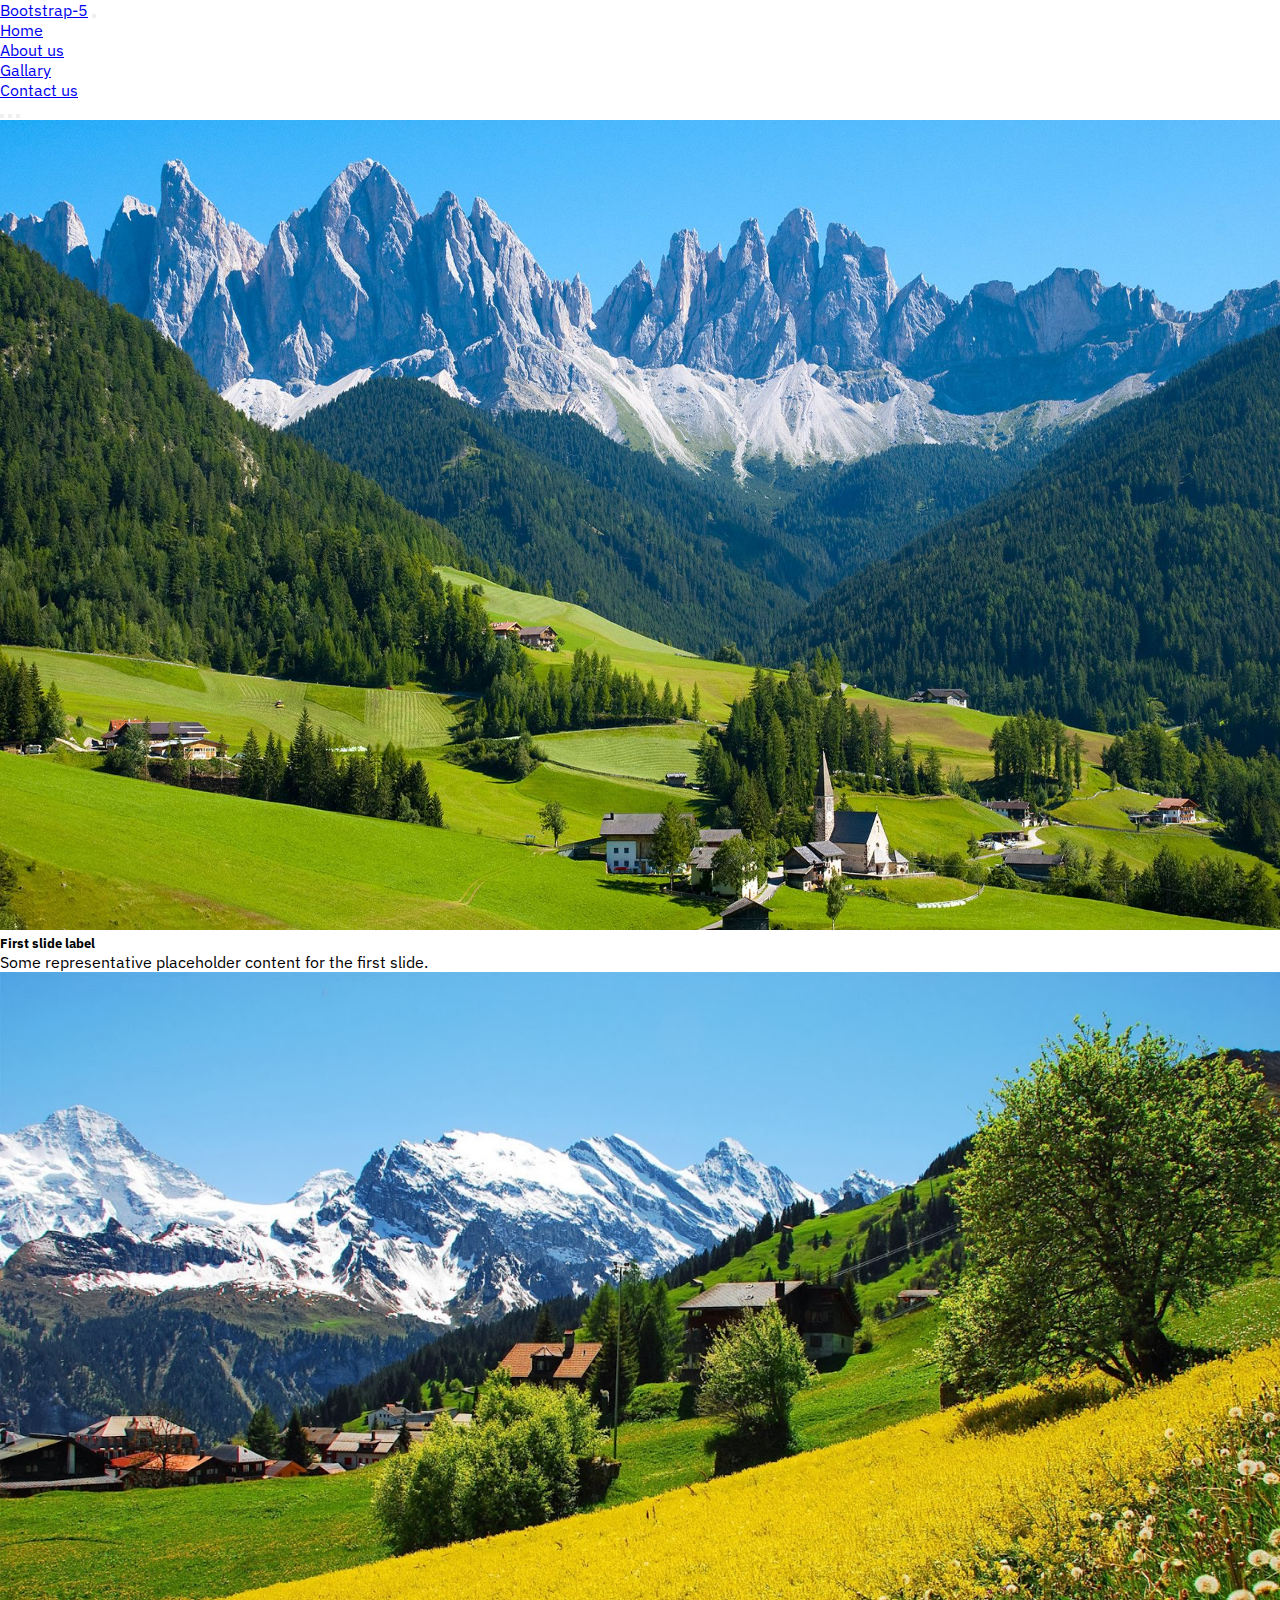
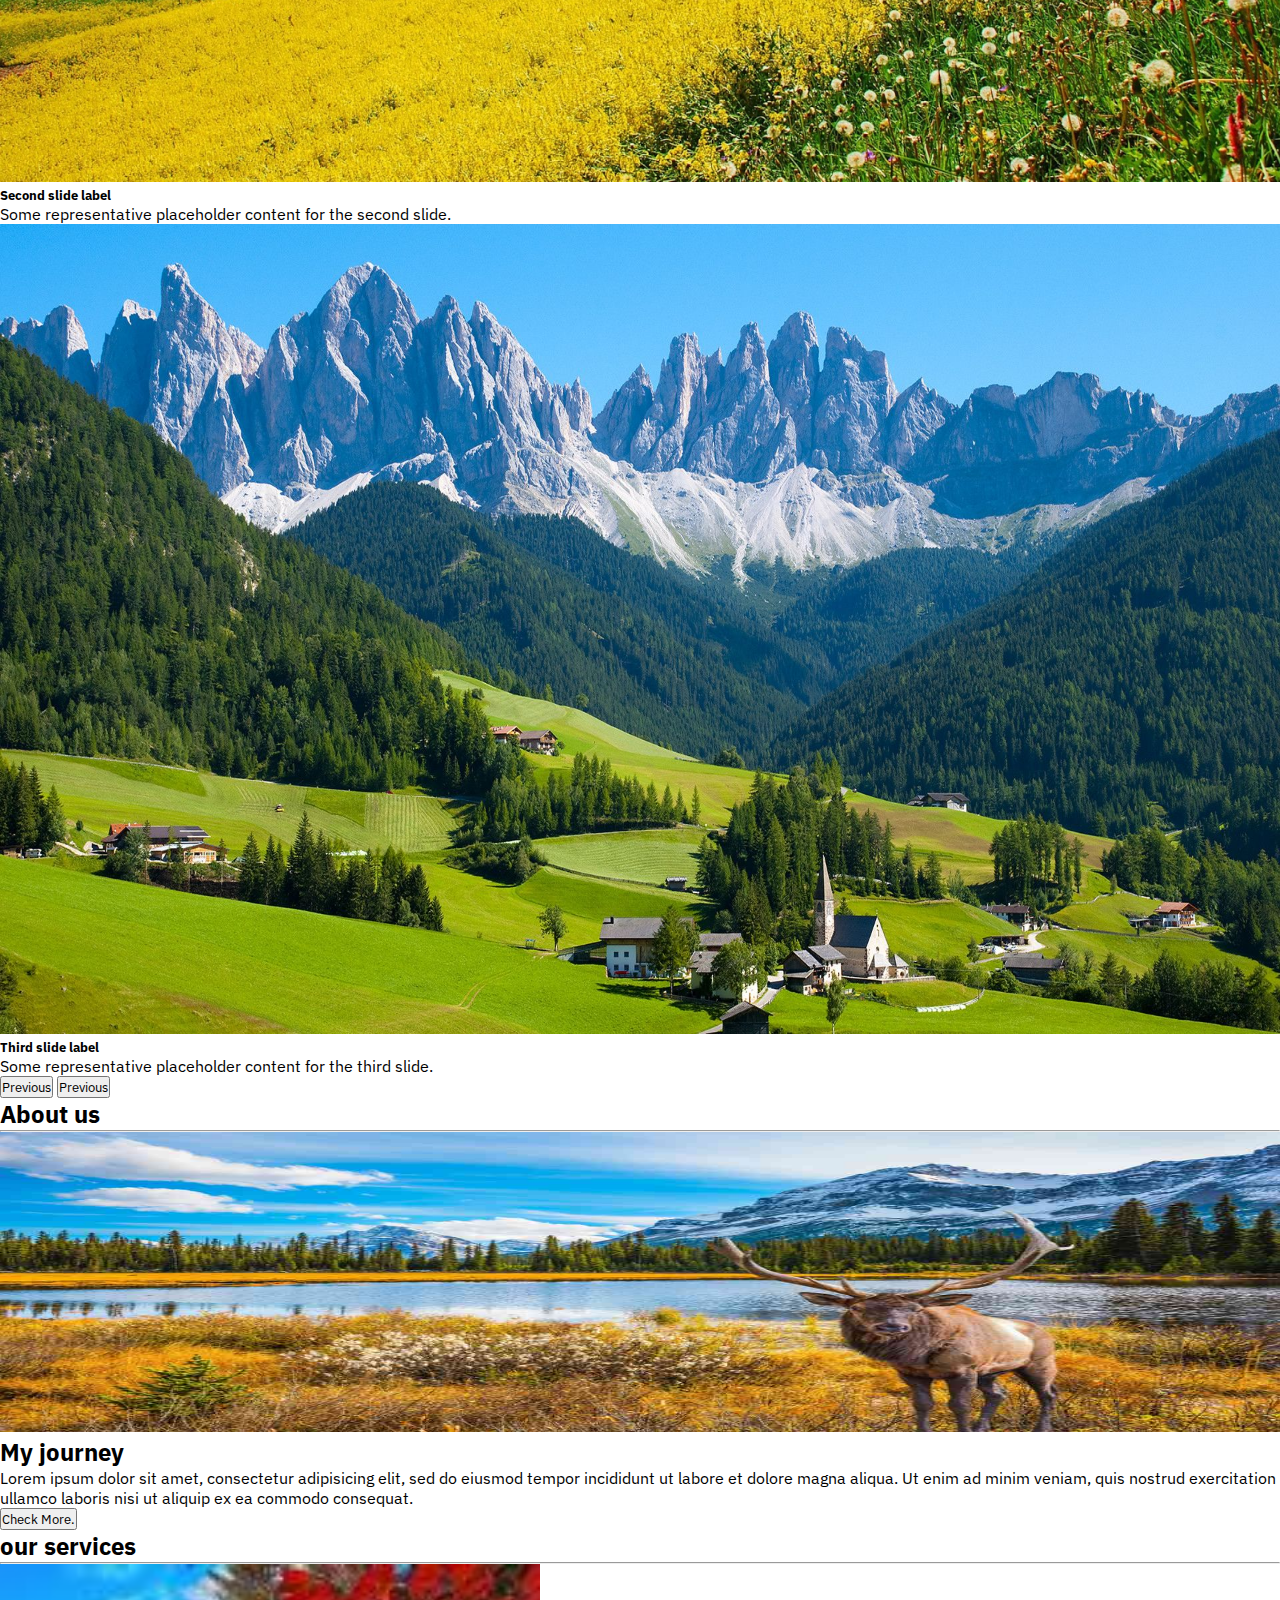
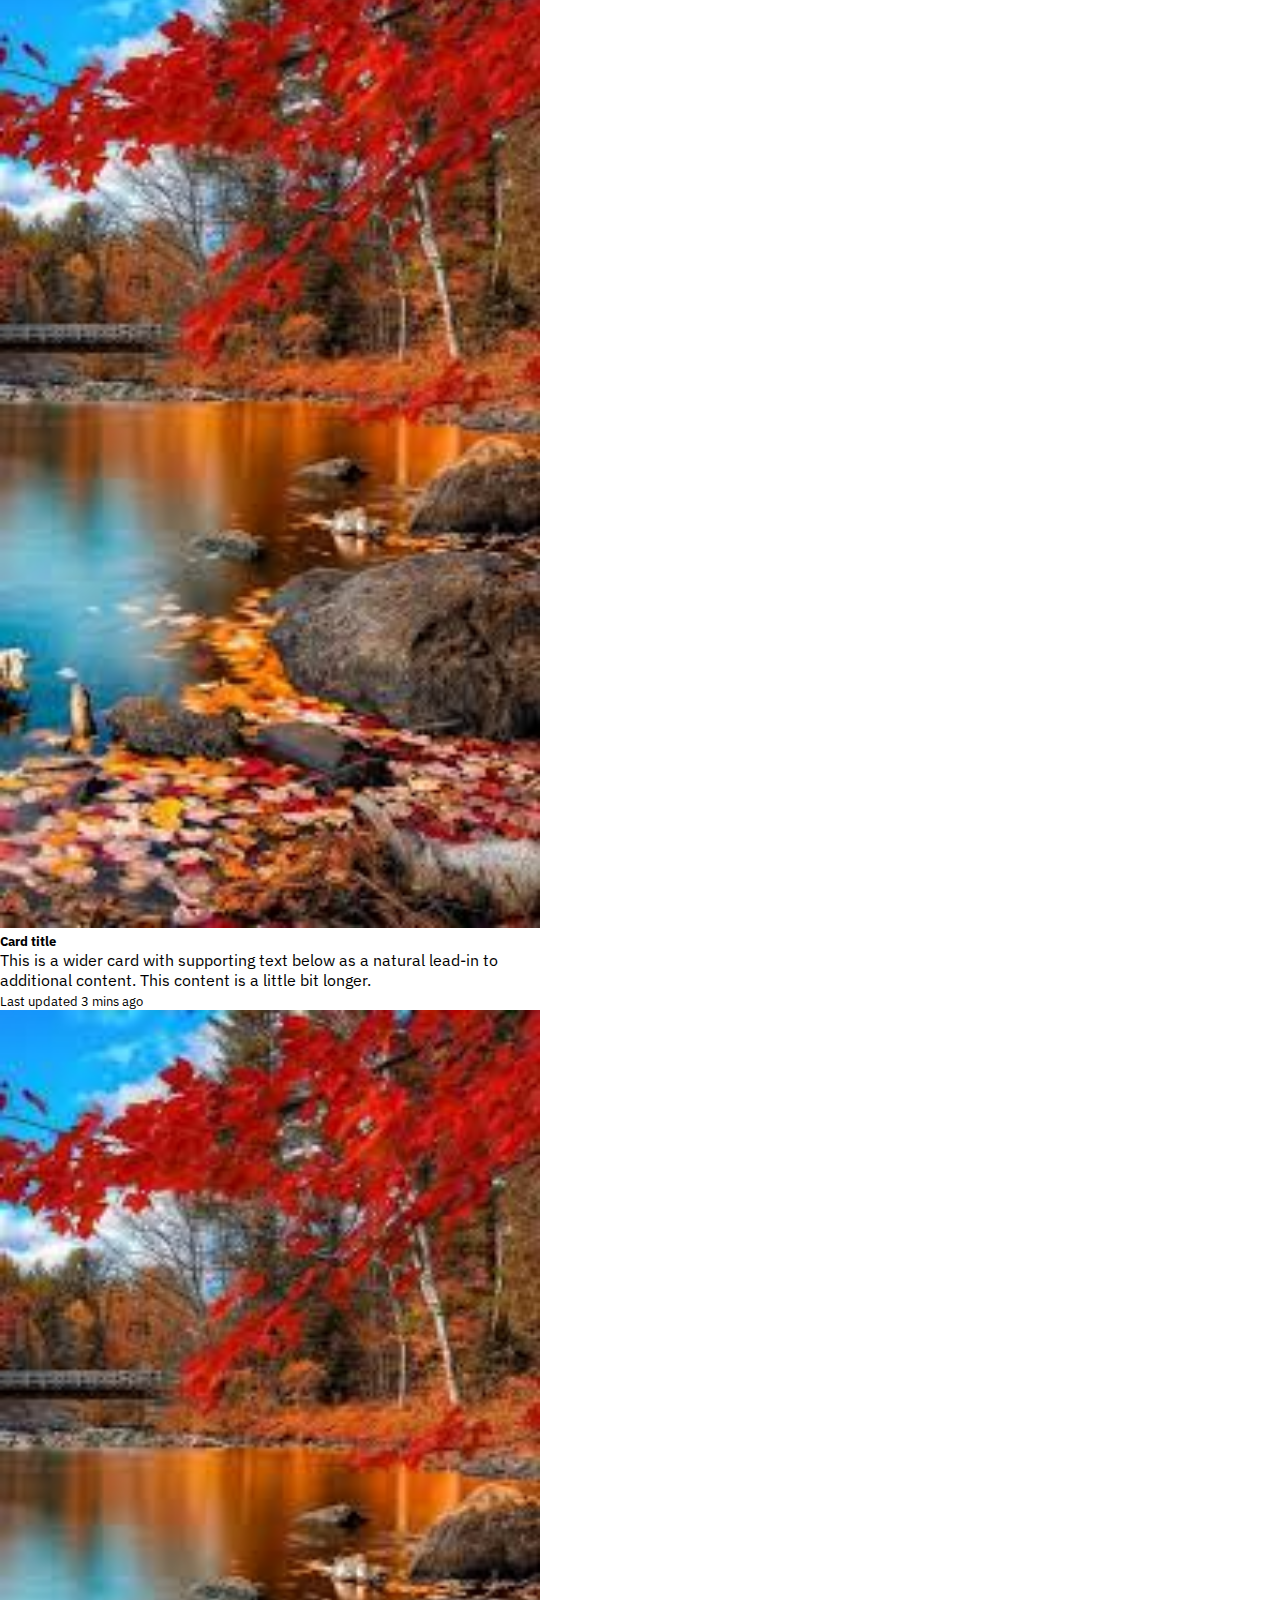
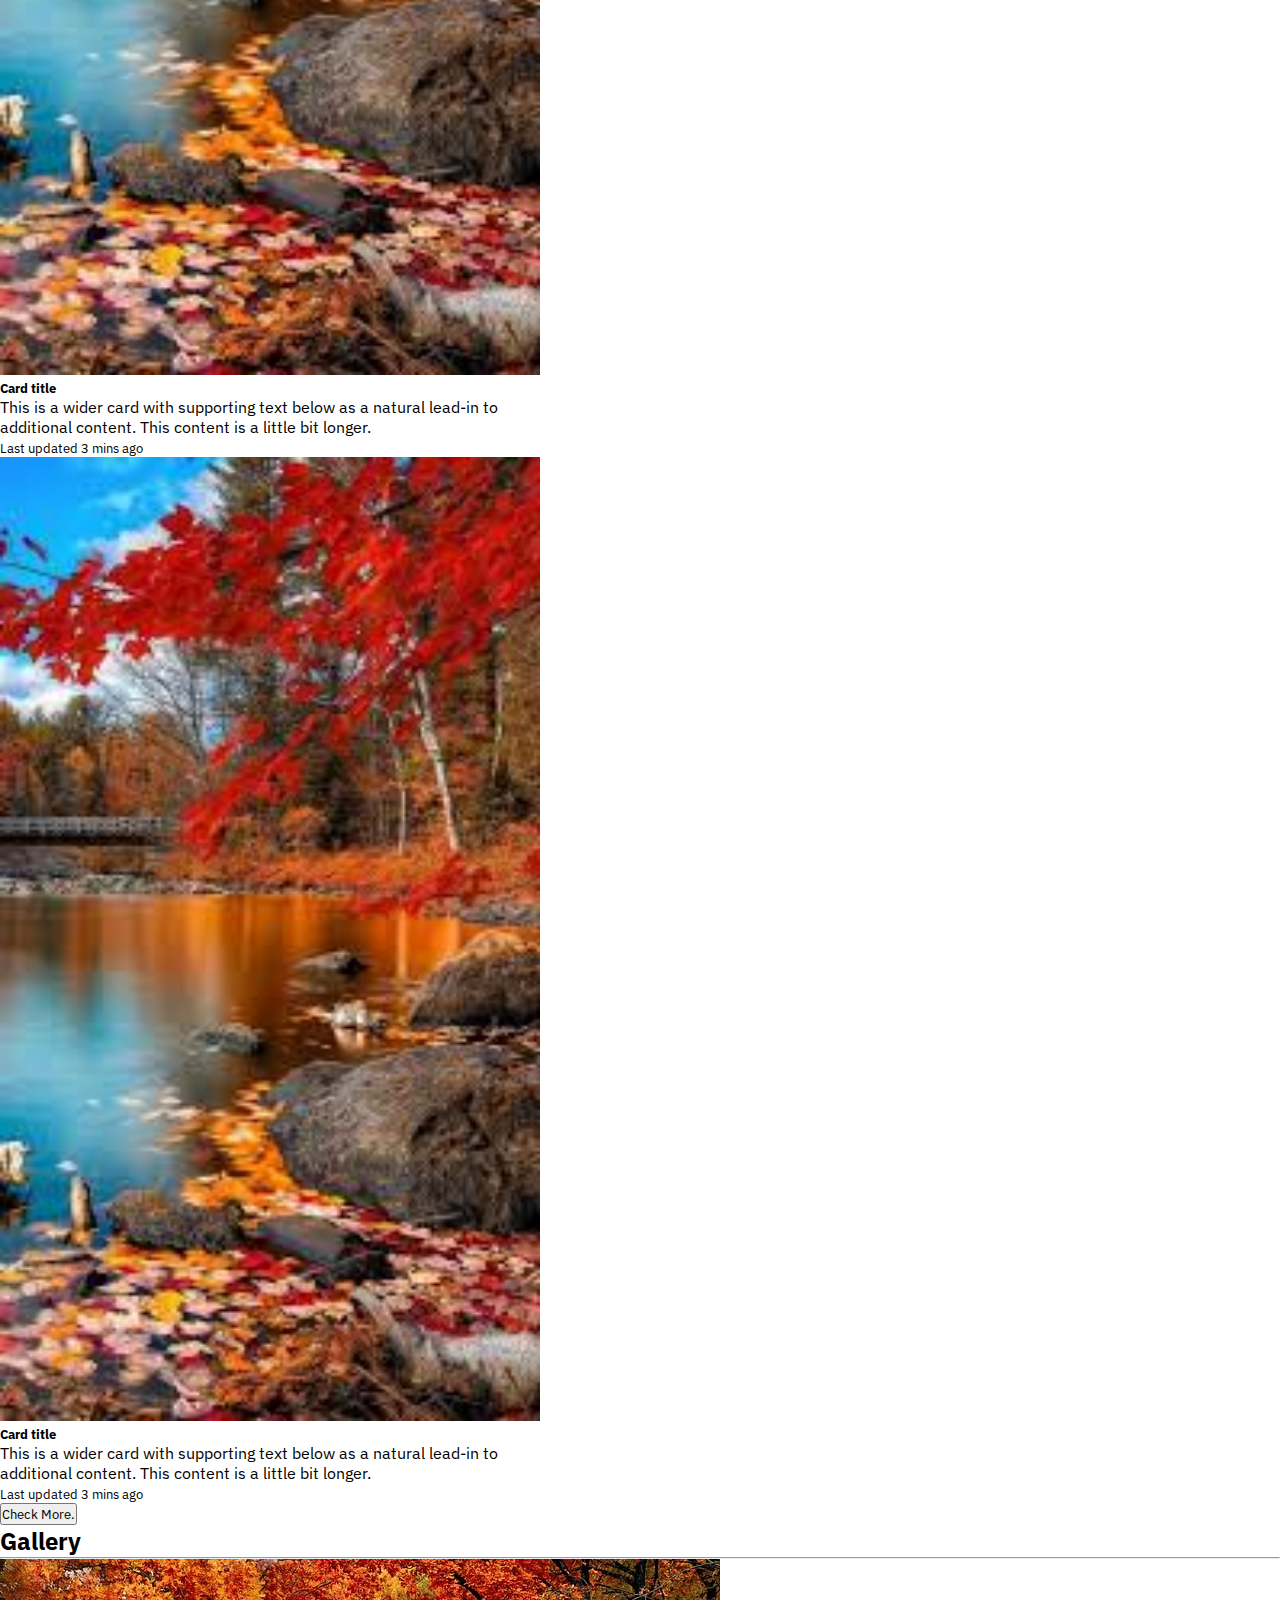
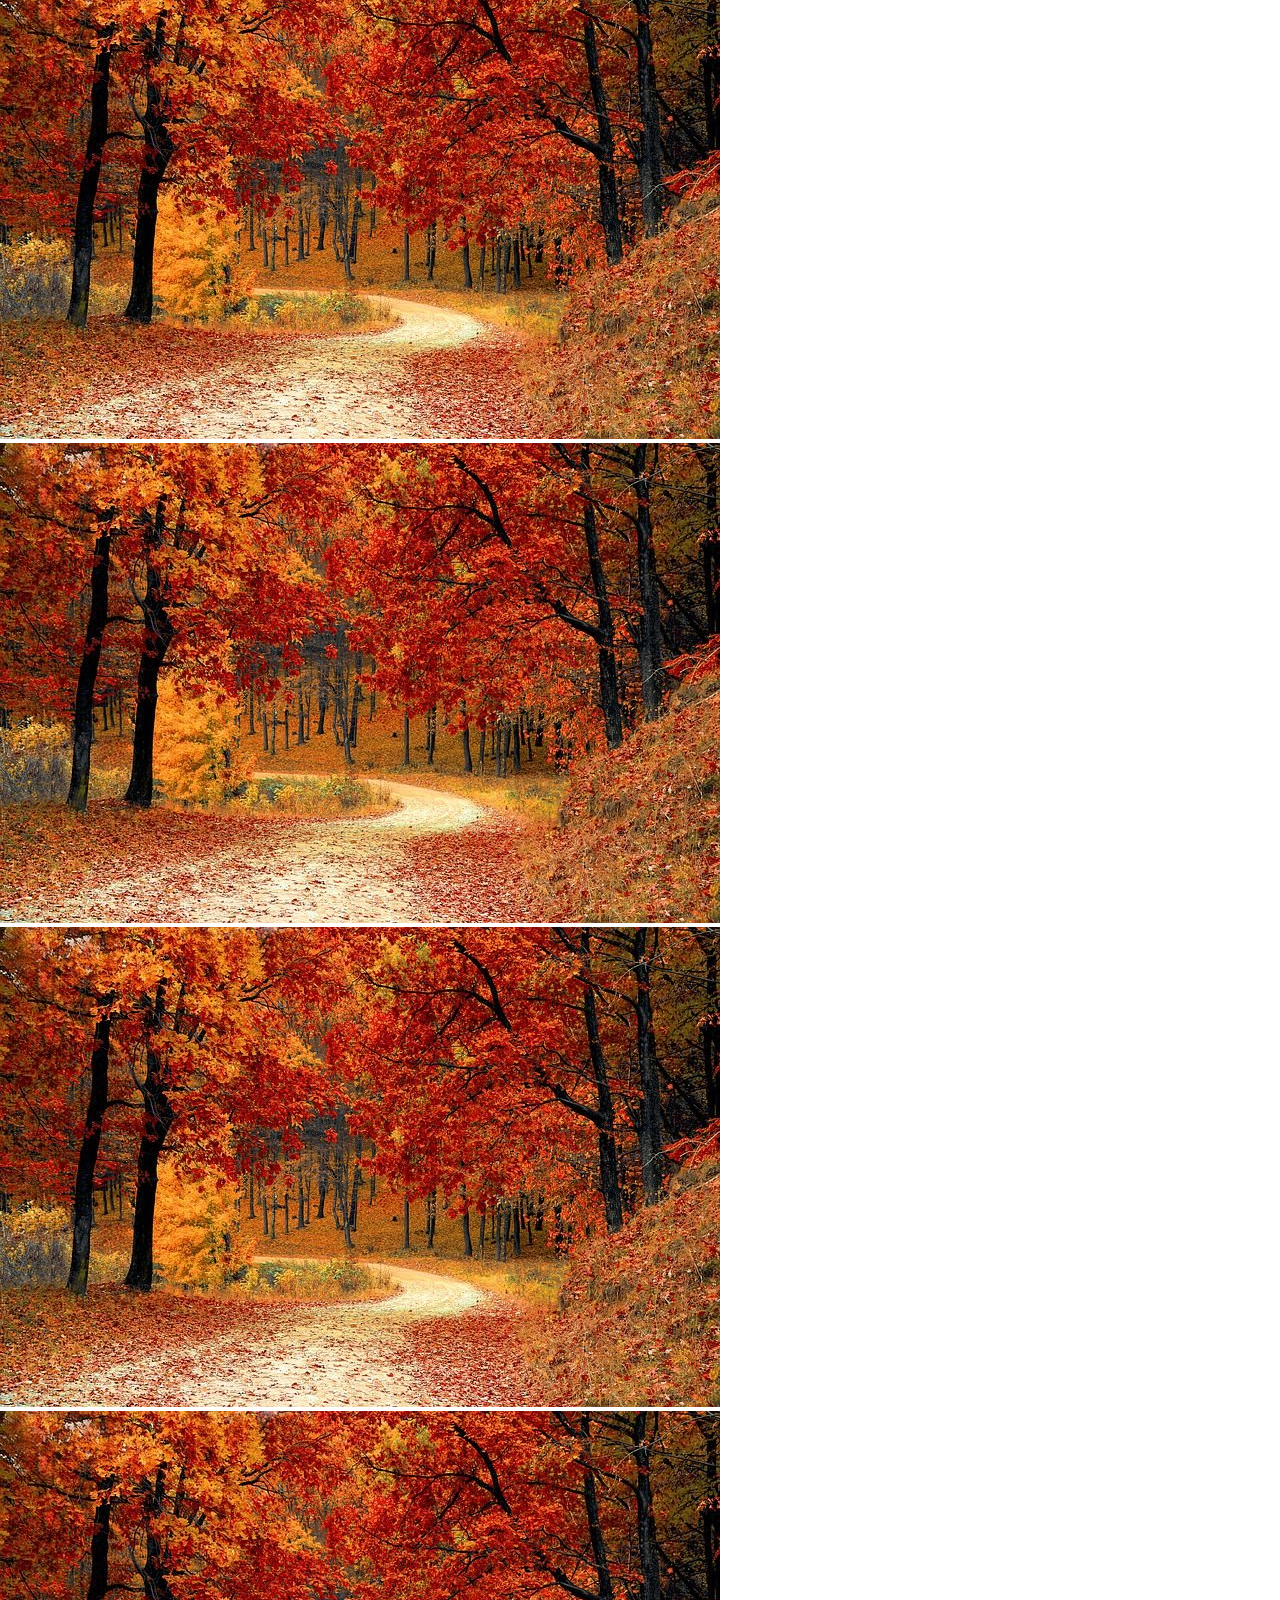
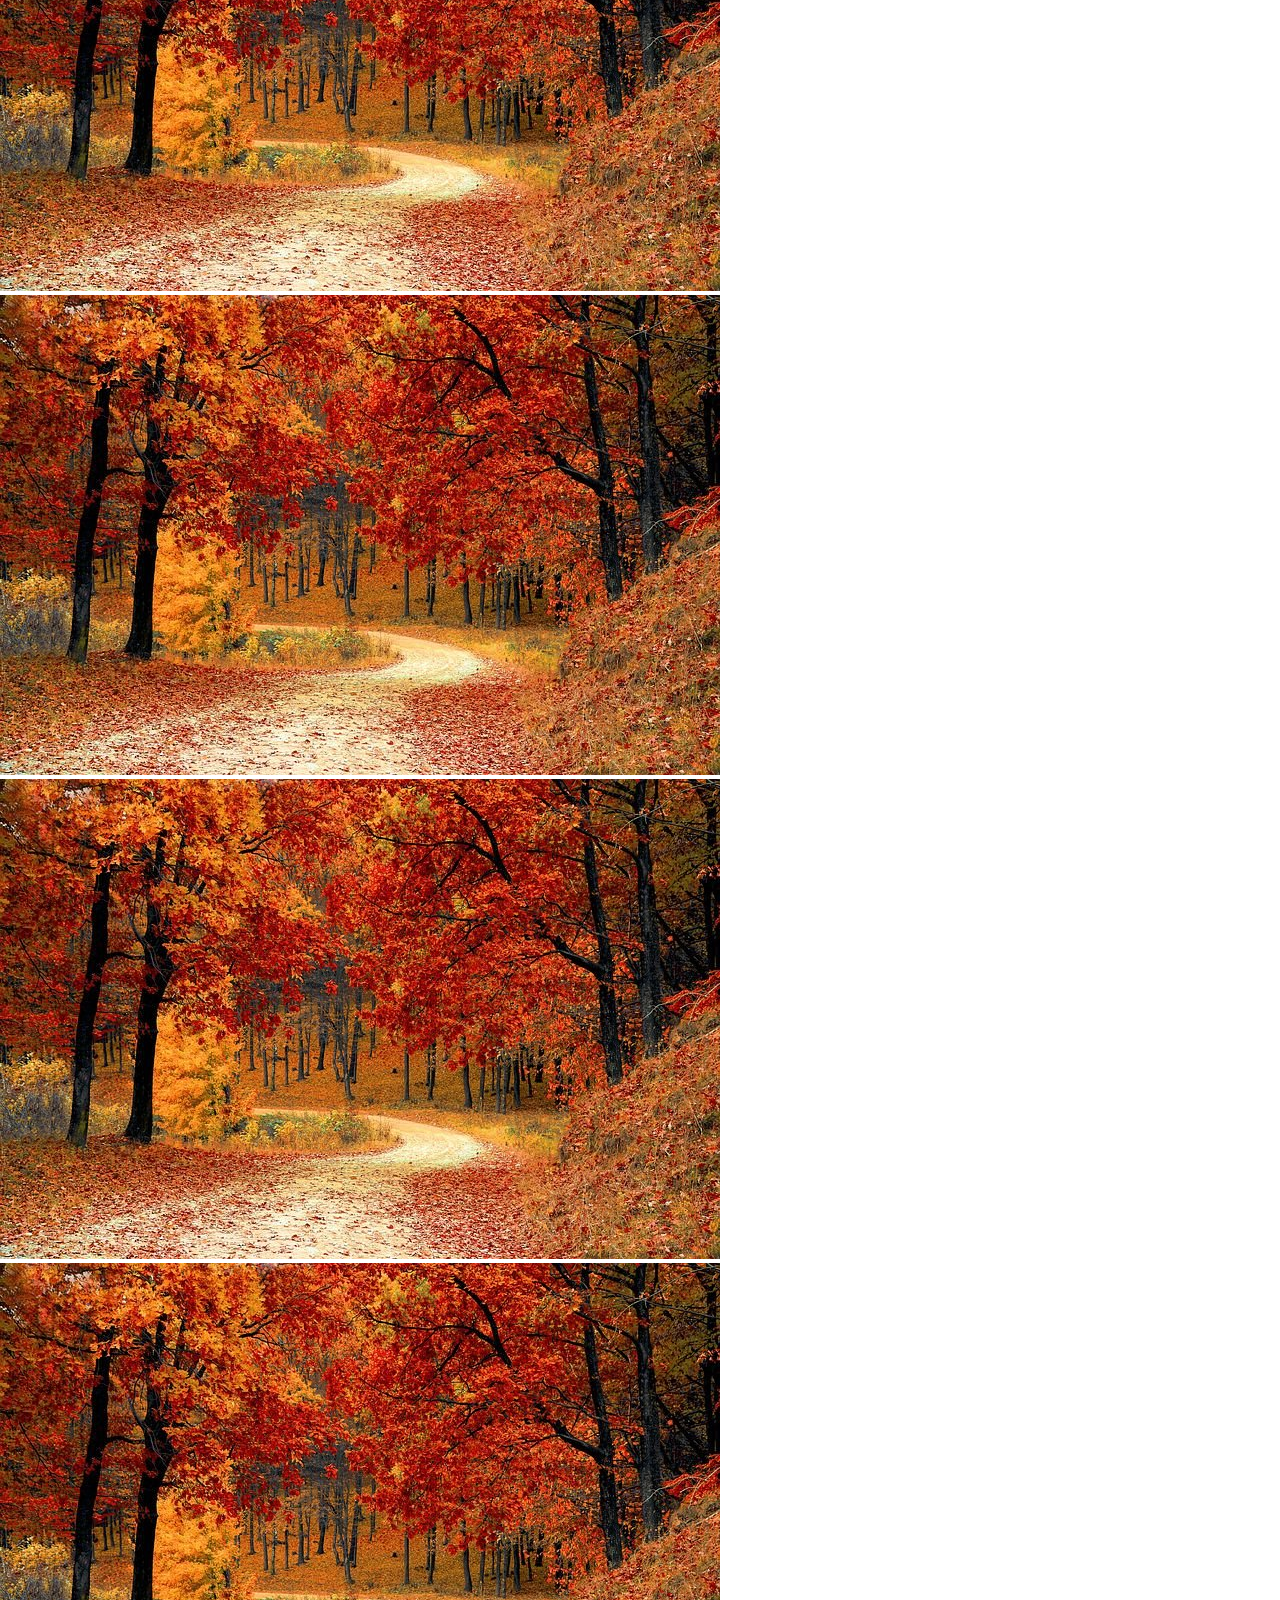
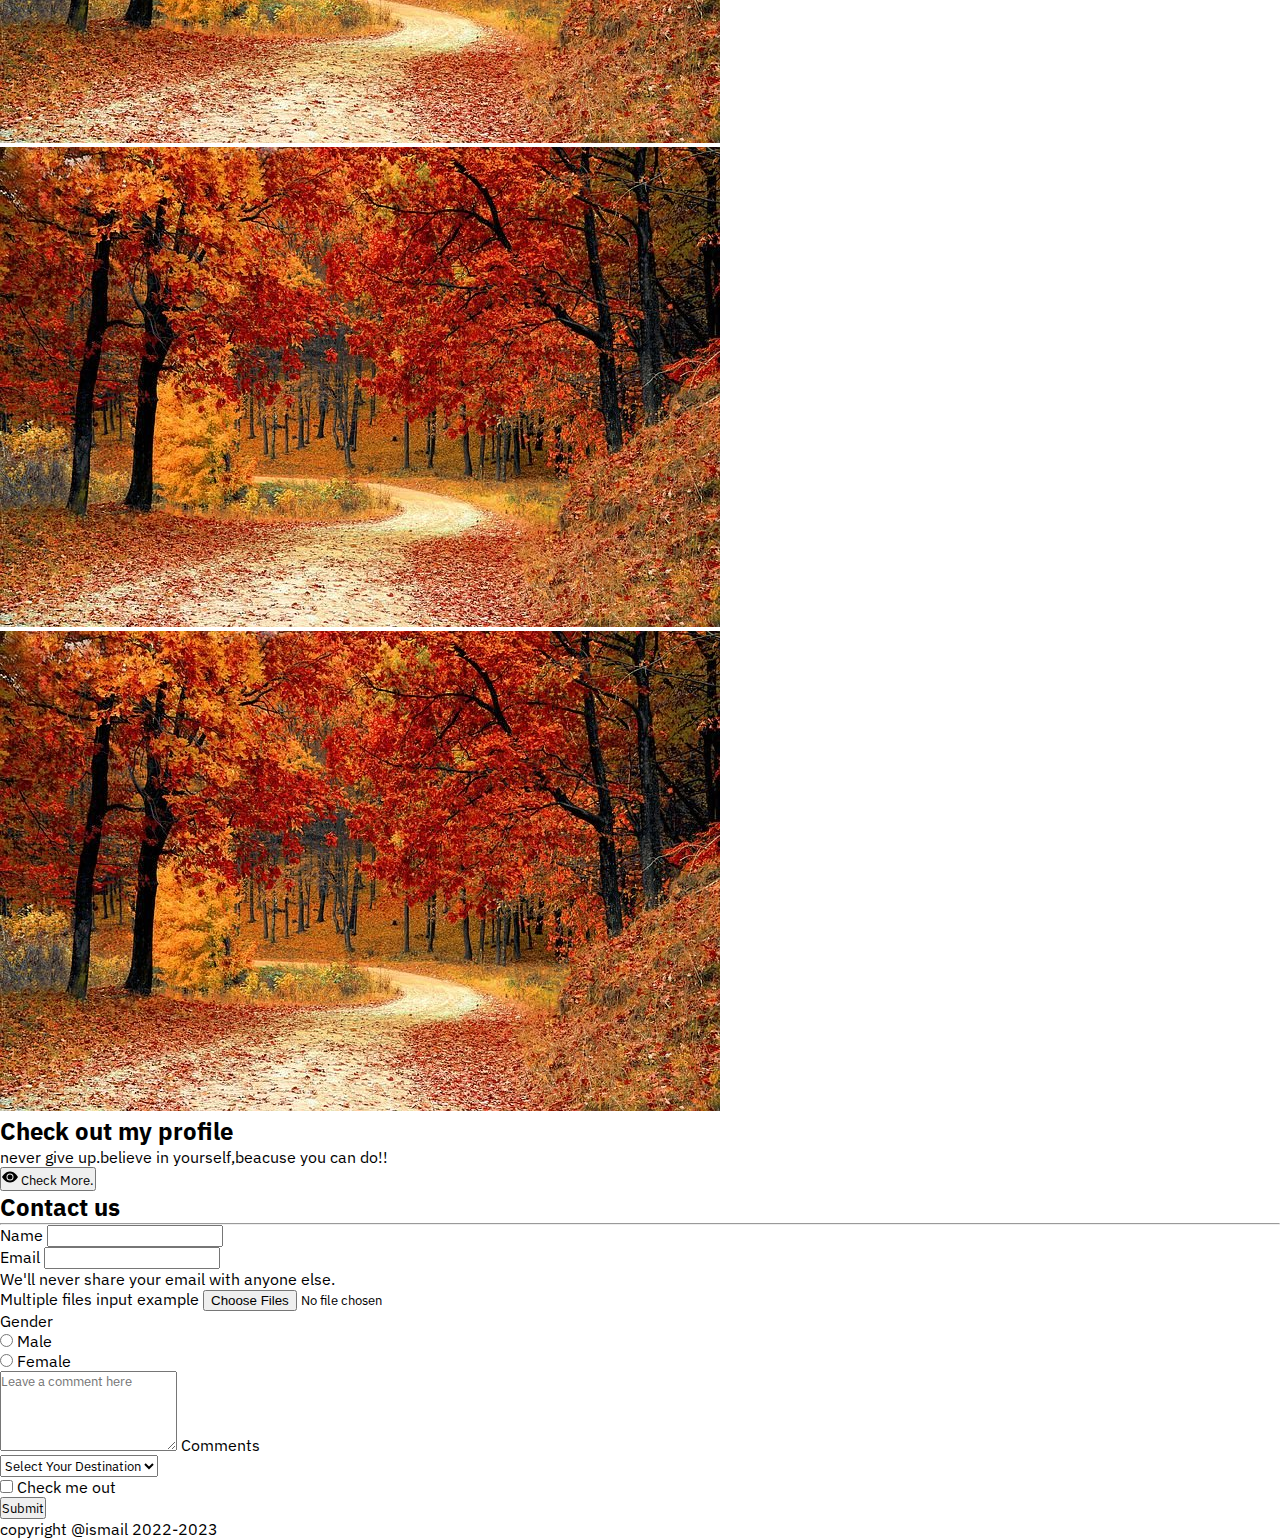
<file: index.html>
<!DOCTYPE html>
<html>
  <head>
    <meta charset="utf-8">
    <meta http-equiv="X-UA-Compatible" content="IE=edge">
    <title>Awesome Bootstrap-5</title>
    <link rel="stylesheet" type="text/css" href="style.css">
    <link href="https://cdn.jsdelivr.net/npm/bootstrap@5.0.2/dist/css/bootstrap.min.css" rel="stylesheet" integrity="sha384-EVSTQN3/azprG1Anm3QDgpJLIm9Nao0Yz1ztcQTwFspd3yD65VohhpuuCOmLASjC" crossorigin="anonymous">
    <link href="https://fonts.googleapis.com/css2?family=IBM+Plex+Sans:ital,wght@0,100;0,200;0,300;1,100;1,200&family=Raleway:ital,wght@0,300;0,400;0,500;0,700;0,800;1,200;1,300;1,600&display=swap" rel="stylesheet">
    <script src="custom.js" type="text/javascript" charset="utf-8" async defer></script>
  </head>
  <body>
      <div class="min-vh-100 d-flex flex-column justify-content-between">
    <!-- navbar start -->
    <nav class="navbar navbar-expand-lg navbar-light bg-light">
      <div class="container-fluid ml-auto">
        <a class="navbar-brand" href="index.html">Bootstrap-5</a>
        <button class="navbar-toggler" type="button" data-bs-toggle="collapse" data-bs-target="#navbarNavDropdown" aria-controls="navbarNavDropdown" aria-expanded="false" aria-label="Toggle navigation">
        <span class="navbar-toggler-icon"></span>
        </button>
        <div class="collapse navbar-collapse" id="navbarNavDropdown">
          <ul class="navbar-nav ms-auto text-capitalize">             <!-- bootstrap-4 it was ml-auto -->
          <li class="nav-item">
            <a class="nav-link active" aria-current="page" href="index.html">Home</a>
          </li>
          <li class="nav-item">
            <a class="nav-link" href="about.html">About us</a>
          </li>
          <li class="nav-item">
            <a class="nav-link" href="gallery.html">Gallary</a>
          </li>
          <li class="nav-item">
            <a class="nav-link" href="contact.html">Contact us</a>
          </li>
        </ul>
      </div>
    </div>
  </nav>
  <!-- navbar end -->
  <!-- carousel start  -->
  <header>
    <div id="carouselExampleCaptions" class="carousel slide" data-bs-ride="carousel">
      <div class="carousel-indicators">
        <button type="button" data-bs-target="#carouselExampleCaptions" data-bs-slide-to="0" class="active" aria-current="true" aria-label="Slide 1"></button>
        <button type="button" data-bs-target="#carouselExampleCaptions" data-bs-slide-to="1" aria-label="Slide 2"></button>
        <button type="button" data-bs-target="#carouselExampleCaptions" data-bs-slide-to="2" aria-label="Slide 3"></button>
      </div>
      <div class="carousel-inner">
        <div class="carousel-item active">
          <img src="images/01.jpg" class="d-block w-80" alt="...">
          <div class="carousel-caption d-none d-md-block">
            <h5>First slide label</h5>
            <p>Some representative placeholder content for the first slide.</p>
          </div>
        </div>
        <div class="carousel-item">
          <img src="images/02.jpg" class="d-block w-80" alt="...">
          <div class="carousel-caption d-none d-md-block">
            <h5>Second slide label</h5>
            <p>Some representative placeholder content for the second slide.</p>
          </div>
        </div>
        <div class="carousel-item">
          <img src="images/01.jpg" class="d-block w-80" alt="...">
          <div class="carousel-caption d-none d-md-block">
            <h5>Third slide label</h5>
            <p>Some representative placeholder content for the third slide.</p>
          </div>
        </div>
      </div>
      <button class="carousel-control-prev" type="button" data-bs-target="#carouselExampleCaptions" data-bs-slide="prev">
      <span class="carousel-control-prev-icon" aria-hidden="true"></span>
      <span class="visually-hidden">Previous</span>
      </button>
      <button class="carousel-control-next" type="button" data-bs-target="#carouselExampleCaptions" data-bs-slide="next">
      <span class="carousel-control-next-icon" aria-hidden="true"></span>
      <span class="visually-hidden">Previous</span>
      </button>
    </div>
    
  </header>
  <!-- /header -->
  <!-- carousel end -->
  <!-- about sectin start -->
  <section>
    <div class="container">
      <div class="row my-4">
        <h2 class="text-capitalize text-center">About us</h2>
        <hr class="w-25 align-items-center mx-auto">
      </div>
      <div class="row my-4">
        <div class="col-lg-6 col-md-6 col-12 about_section">
          <img src="images/about01.jpg" class="img-fluid " alt="">
        </div>
        <div class="col-lg-6 col-md-6 col-12 d-flex align-items-start flex-column  justify-content-center">
          <h2 class="text-capitalize ">My journey</h2>
          <p>Lorem ipsum dolor sit amet, consectetur adipisicing elit, sed do eiusmod
            tempor incididunt ut labore et dolore magna aliqua. Ut enim ad minim veniam,
            quis nostrud exercitation ullamco laboris nisi ut aliquip ex ea commodo
          consequat.</p>
          <button type="button" class="btn btn-primary" data-bs-toggle="tooltip" data-bs-placement="right" title="Know Me More">Check More.</button>
        </div>
      </div>
    </div>
  </section>
  <!-- about section end -->
  <!-- service section start -->
  <section class="bg-light col-12">
    <div class="container">
      <div class="row my-5">
        <h2 class="text-capitalize text-center">our services</h2>
        <hr class="w-25 align-items-center mx-auto">
      </div>
      <div class="row">
        <div class="col-md-4 col-sm-12">
          <div class="card mb-3" style="max-width: 540px;">
            <div class="row service-item">
              <div class="col-md-4">
                <img src="images/service.jpg" class="img-fluid rounded-start" alt="service img">
              </div>
              <div class="col-md-8">
                <div class="card-body">
                  <h5 class="card-title">Card title</h5>
                  <p class="card-text">This is a wider card with supporting text below as a natural lead-in to additional content. This content is a little bit longer.</p>
                  <p class="card-text"><small class="text-muted">Last updated 3 mins ago</small></p>
                </div>
              </div>
            </div>
          </div>
        </div>
        <div class="col-md-4 col-sm-12">
          <div class="card mb-3" style="max-width: 540px;">
            <div class="row service-item">
              <div class="col-md-4 bg-white">
                <img src="images/service.jpg" class="img-fluid rounded-start" alt="service img">
              </div>
              <div class="col-md-8">
                <div class="card-body">
                  <h5 class="card-title">Card title</h5>
                  <p class="card-text">This is a wider card with supporting text below as a natural lead-in to additional content. This content is a little bit longer.</p>
                  <p class="card-text"><small class="text-muted">Last updated 3 mins ago</small></p>
                </div>
              </div>
            </div>
          </div>
        </div>
        <div class="col-md-4 col-sm-12">
          <div class="card mb-3" style="max-width: 540px;">
            <div class="row service-item">
              <div class="col-md-4">
                <img src="images/service.jpg" class="img-fluid rounded-start" alt="service img">
              </div>
              <div class="col-md-8">
                <div class="card-body">
                  <h5 class="card-title">Card title</h5>
                  <p class="card-text">This is a wider card with supporting text below as a natural lead-in to additional content. This content is a little bit longer.</p>
                  <p class="card-text"><small class="text-muted">Last updated 3 mins ago</small></p>
                </div>
              </div>
            </div>
          </div>
        </div>
        <div class="my-4 text-center">
          <button type="button" class="btn btn-primary" data-bs-toggle="tooltip" data-bs-placement="right" title="Know Me More">Check More.</button>
        </div>
      </div>
    </div>
  </section>
  <!-- service serction end -->
  <!-- gallery section start -->
  <section class="my-4">
    <div class="text-center">
      <h2>Gallery</h2>
      <hr class="w-25 mx-auto">
    </div>
    <div class="container">
      <div class="row gy-2">
        <div class="col-md-4 col-10">
          <figure>
            <img src="images/gallery01.jpg" class="img-fluid" alt="gallery01">
          </figure>
        </div>
        <div class="col-md-4 col-10">
          <figure>
            <img src="images/gallery01.jpg" class="img-fluid" alt="gallery01">
          </figure>
        </div>
        <div class="col-md-4 col-10">
          <figure>
            <img src="images/gallery01.jpg" class="img-fluid" alt="gallery01">
          </figure>
        </div>
        <div class="col-md-4 col-10">
          <figure>
            <img src="images/gallery01.jpg" class="img-fluid" alt="gallery01">
          </figure>
        </div>
        <div class="col-md-4 col-10">
          <figure>
            <img src="images/gallery01.jpg" class="img-fluid" alt="gallery01">
          </figure>
        </div>
        <div class="col-md-4 col-10">
          <figure>
            <img src="images/gallery01.jpg" class="img-fluid" alt="gallery01">
          </figure>
        </div>
        <div class="col-md-4 col-10">
          <figure>
            <img src="images/gallery01.jpg" class="img-fluid" alt="gallery01">
          </figure>
        </div>
        <div class="col-md-4 col-10">
          <figure>
            <img src="images/gallery01.jpg" class="img-fluid" alt="gallery01">
          </figure>
        </div>
        <div class="col-md-4 col-10">
          <figure>
            <img src="images/gallery01.jpg" class="img-fluid" alt="gallery01">
          </figure>
        </div>
      </div>
    </div>
  </section>
  <!-- gallery section end -->
  <!-- checkout section start -->
  <section class="bg-info py-5">
    <div class="text-center text-capitalize">
      <h2 class="py-3">Check out my profile</h2>
      <p>never give up.believe in yourself,beacuse you can do!!</p>
      <div class="my-4  text-center">
        <a href="https://github.com/ismailhosain" target="_blank" title="">
          <button type="button" class="btn btn-outline-light" data-bs-toggle="tooltip" data-bs-placement="right" title="Know Me More"><svg xmlns="http://www.w3.org/2000/svg" width="16" height="16" fill="currentColor" class="bi bi-eye-fill" viewBox="0 0 16 16">
            <path d="M10.5 8a2.5 2.5 0 1 1-5 0 2.5 2.5 0 0 1 5 0z"/>
            <path d="M0 8s3-5.5 8-5.5S16 8 16 8s-3 5.5-8 5.5S0 8 0 8zm8 3.5a3.5 3.5 0 1 0 0-7 3.5 3.5 0 0 0 0 7z"/>
          </svg> Check More.</button>
        </a>
      </div>
    </div>
  </section>
  <!-- checkout section end -->
  <!-- contact section start -->
  <section class="my-4">    
    <div class="text-center">
      <h2>Contact us</h2>
      <hr class="w-25 mx-auto">
    </div>
    <div class="container">
      <div class="row col-md-8 mx-auto">
        <form>
          <div class="mb-3">
            <label for="exampleInputEmail1" class="form-label">Name</label>
            <input type="name" class="form-control" id="exampleInputEmail1" aria-describedby="emailHelp">
          </div>
          <div class="mb-3">
            <label for="exampleInputPassword1" class="form-label">Email</label>
            <input type="email" class="form-control" id="exampleInputPassword1">
            <div id="emailHelp" class="form-text">We'll never share your email with anyone else.</div>
          </div>
          <div class="mb-3">
            <label for="formFileMultiple" class="form-label">Multiple files input example</label>
            <input class="form-control" type="file" id="formFileMultiple" multiple>
          </div>
          <div class="mb-4">
            <label >Gender</label>
            <div class="form-check form-check-inline">
              <input class=" form-check-input" type="radio" name="inlineRadioOptions" id="inlineRadio1" value="option1">
              <label class="form-check-label" for="inlineRadio1">Male</label>
            </div>
            <div class="form-check form-check-inline">
              <input class="form-check-input" type="radio" name="inlineRadioOptions" id="inlineRadio2" value="option2">
              <label class="form-check-label" for="inlineRadio2">Female</label>
            </div>
            <div class="mb-3 form-floating">
              <textarea class="form-control" placeholder="Leave a comment here" id="floatingTextarea2" style="height: 80px"></textarea>
              <label for="floatingTextarea2">Comments</label>
            </div>
          </div>
          <select class="mb-4 form-select" aria-label="Default select example">
            <option selected>Select Your Destination</option>
            <option value="1">Bangladesh</option>
            <option value="2">USA</option>
            <option value="3">Canada</option>
          </select>
          <div class="mb-3 form-check">
            <input type="checkbox" class="form-check-input" id="exampleCheck1">
            <label class="form-check-label" for="exampleCheck1">Check me out</label>
          </div>
          <button type="submit" class="btn btn-primary">Submit</button>
        </form>
      </div>
    </div>
  </section>
  <!-- contact section end -->
  <!-- footer part start -->
    <footer class="btn-primary py-2">
      <p class="text-center footer-item">copyright @ismail 2022-2023 </p>
    </footer>
</div>
  <!-- footer part end -->
  <script src="https://cdn.jsdelivr.net/npm/@popperjs/core@2.9.2/dist/umd/popper.min.js" integrity="sha384-IQsoLXl5PILFhosVNubq5LC7Qb9DXgDA9i+tQ8Zj3iwWAwPtgFTxbJ8NT4GN1R8p" crossorigin="anonymous"></script>
  <script src="https://cdn.jsdelivr.net/npm/bootstrap@5.0.2/dist/js/bootstrap.min.js" integrity="sha384-cVKIPhGWiC2Al4u+LWgxfKTRIcfu0JTxR+EQDz/bgldoEyl4H0zUF0QKbrJ0EcQF" crossorigin="anonymous"></script>
  <script src="custom.js"></script>
</body>
</html>
</file>
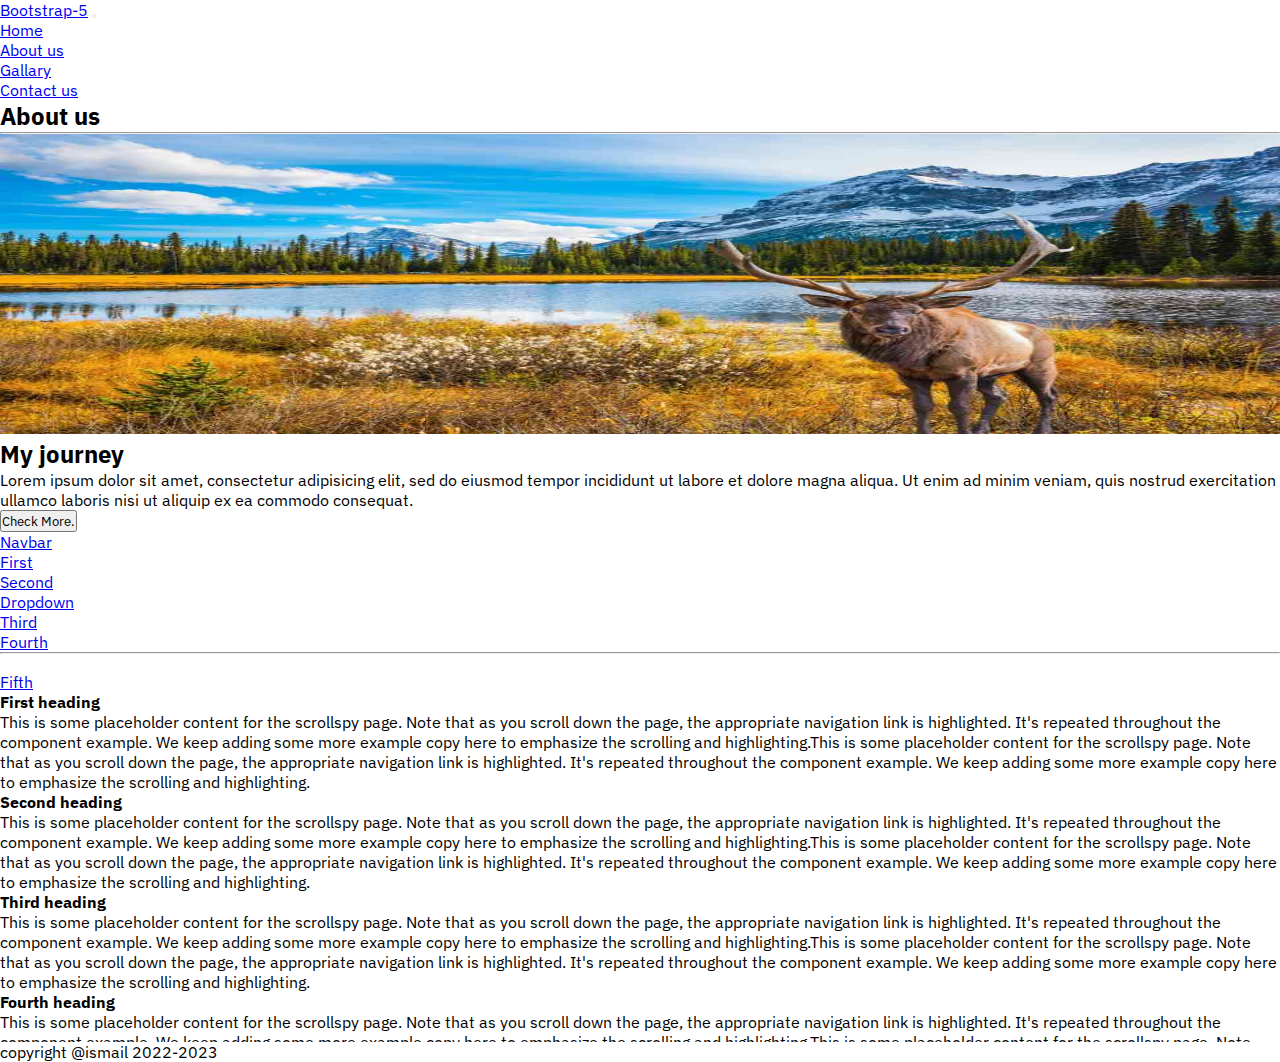
<file: about.html>
<!DOCTYPE html>
<html>
  <head>
    <meta charset="utf-8">
    <meta http-equiv="X-UA-Compatible" content="IE=edge">
    <title>Awesome Bootstrap-5</title>
    <link rel="stylesheet" type="text/css" href="style.css">
    <link href="https://cdn.jsdelivr.net/npm/bootstrap@5.0.2/dist/css/bootstrap.min.css" rel="stylesheet" integrity="sha384-EVSTQN3/azprG1Anm3QDgpJLIm9Nao0Yz1ztcQTwFspd3yD65VohhpuuCOmLASjC" crossorigin="anonymous">
    <link href="https://fonts.googleapis.com/css2?family=IBM+Plex+Sans:ital,wght@0,100;0,200;0,300;1,100;1,200&family=Raleway:ital,wght@0,300;0,400;0,500;0,700;0,800;1,200;1,300;1,600&display=swap" rel="stylesheet">
   
  </head>
  <body>
    <div class="min-vh-100 d-flex flex-column 
                justify-content-between">
      
   
    <!-- navbar start -->
    <nav class="navbar navbar-expand-lg navbar-light bg-light">
      <div class="container-fluid ml-auto">
        <a class="navbar-brand" href="index.html">Bootstrap-5</a>
        <button class="navbar-toggler" type="button" data-bs-toggle="collapse" data-bs-target="#navbarNavDropdown" aria-controls="navbarNavDropdown" aria-expanded="false" aria-label="Toggle navigation">
        <span class="navbar-toggler-icon"></span>
        </button>
        <div class="collapse navbar-collapse" id="navbarNavDropdown">
          <ul class="navbar-nav ms-auto text-capitalize">             <!-- bootstrap-4 it was ml-auto -->
          <li class="nav-item">
            <a class="nav-link active" aria-current="page" href="index.html">Home</a>
          </li>
          <li class="nav-item">
            <a class="nav-link" href="about.html">About us</a>
          </li>
          <li class="nav-item">
            <a class="nav-link" href="gallery.html">Gallary</a>
          </li>
          <li class="nav-item">
            <a class="nav-link" href="contact.html">Contact us</a>
          </li>
        </ul>
      </div>
    </div>
  </nav>
  <!-- navbar end -->
     <!-- about sectin start -->
  <section>
    <div class="container">
      <div class="row my-4">
        <h2 class="text-capitalize text-center">About us</h2>
        <hr class="w-25 align-items-center mx-auto">
      </div>
      <div class="row my-4">
        <div class="col-lg-6 col-md-6 col-12 about_section">
          <img src="images/about01.jpg" class="img-fluid " alt="">
        </div>
        <div class="col-lg-6 col-md-6 col-12 d-flex align-items-start flex-column  justify-content-center">
          <h2 class="text-capitalize ">My journey</h2>
          <p>Lorem ipsum dolor sit amet, consectetur adipisicing elit, sed do eiusmod
            tempor incididunt ut labore et dolore magna aliqua. Ut enim ad minim veniam,
            quis nostrud exercitation ullamco laboris nisi ut aliquip ex ea commodo
          consequat.</p>
          <button type="button" class="btn btn-primary" data-bs-toggle="tooltip" data-bs-placement="right" title="Know Me More">Check More.</button>
        </div>
      </div>
    </div>
  </section>
  <!-- about section end -->
  <!-- scrollspy section start -->
  <div class="container">
    <div class="row">
      <div id="navbar-example" style="position:relative;">
  

<nav id="navbar-example2" class="navbar navbar-light bg-light px-3">
  <a class="navbar-brand" href="#">Navbar</a>
  <ul class="nav nav-pills">
    <li class="nav-item">
      <a class="nav-link" href="#scrollspyHeading1">First</a>
    </li>
    <li class="nav-item">
      <a class="nav-link" href="#scrollspyHeading2">Second</a>
    </li>
    <li class="nav-item dropdown">
      <a class="nav-link dropdown-toggle" data-bs-toggle="dropdown" href="#" role="button" aria-expanded="false">Dropdown</a>
      <ul class="dropdown-menu">
        <li><a class="dropdown-item" href="#scrollspyHeading3">Third</a></li>
        <li><a class="dropdown-item" href="#scrollspyHeading4">Fourth</a></li>
        <li><hr class="dropdown-divider"></li>
        <li><a class="dropdown-item" href="#scrollspyHeading5">Fifth</a></li>
      </ul>
    </li>
  </ul>
</nav>

<div data-bs-spy="scroll" data-bs-target="#navbar-example2" data-bs-offset="0" class="scrollspy-example" tabindex="0" style="height: 350px;overflow: scroll;">
  <h4 id="scrollspyHeading1">First heading</h4>
  <p>This is some placeholder content for the scrollspy page. Note that as you scroll down the page, the appropriate navigation link is highlighted. It's repeated throughout the component example. We keep adding some more example copy here to emphasize the scrolling and highlighting.This is some placeholder content for the scrollspy page. Note that as you scroll down the page, the appropriate navigation link is highlighted. It's repeated throughout the component example. We keep adding some more example copy here to emphasize the scrolling and highlighting.</p>
  <h4 id="scrollspyHeading2">Second heading</h4>
  <p>This is some placeholder content for the scrollspy page. Note that as you scroll down the page, the appropriate navigation link is highlighted. It's repeated throughout the component example. We keep adding some more example copy here to emphasize the scrolling and highlighting.This is some placeholder content for the scrollspy page. Note that as you scroll down the page, the appropriate navigation link is highlighted. It's repeated throughout the component example. We keep adding some more example copy here to emphasize the scrolling and highlighting.</p>
  <h4 id="scrollspyHeading3">Third heading</h4>
  <p>This is some placeholder content for the scrollspy page. Note that as you scroll down the page, the appropriate navigation link is highlighted. It's repeated throughout the component example. We keep adding some more example copy here to emphasize the scrolling and highlighting.This is some placeholder content for the scrollspy page. Note that as you scroll down the page, the appropriate navigation link is highlighted. It's repeated throughout the component example. We keep adding some more example copy here to emphasize the scrolling and highlighting.</p>
  <h4 id="scrollspyHeading4">Fourth heading</h4>
  <p>This is some placeholder content for the scrollspy page. Note that as you scroll down the page, the appropriate navigation link is highlighted. It's repeated throughout the component example. We keep adding some more example copy here to emphasize the scrolling and highlighting.This is some placeholder content for the scrollspy page. Note that as you scroll down the page, the appropriate navigation link is highlighted. It's repeated throughout the component example. We keep adding some more example copy here to emphasize the scrolling and highlighting.</p>
  <h4 id="scrollspyHeading5">Fifth heading</h4>
  <p>This is some placeholder content for the scrollspy page. Note that as you scroll down the page, the appropriate navigation link is highlighted. It's repeated throughout the component example. We keep adding some more example copy here to emphasize the scrolling and highlighting.This is some placeholder content for the scrollspy page. Note that as you scroll down the page, the appropriate navigation link is highlighted. It's repeated throughout the component example. We keep adding some more example copy here to emphasize the scrolling and highlighting.</p>
</div>
</div>
    </div>
  </div>



  <!-- scrollspy section end -->
    <!-- footer part start -->
    <footer class="btn-primary py-2">
      <p class="text-center footer-item">copyright @ismail 2022-2023 </p>
    </footer>
 </div>
  <!-- footer part end -->
    <script src="https://cdn.jsdelivr.net/npm/@popperjs/core@2.9.2/dist/umd/popper.min.js" integrity="sha384-IQsoLXl5PILFhosVNubq5LC7Qb9DXgDA9i+tQ8Zj3iwWAwPtgFTxbJ8NT4GN1R8p" crossorigin="anonymous"></script>
  <script src="https://cdn.jsdelivr.net/npm/bootstrap@5.0.2/dist/js/bootstrap.min.js" integrity="sha384-cVKIPhGWiC2Al4u+LWgxfKTRIcfu0JTxR+EQDz/bgldoEyl4H0zUF0QKbrJ0EcQF" crossorigin="anonymous"></script>
  <script>
    var scrollSpy = new bootstrap.ScrollSpy(document.body, {
  target: '#navbar-example'
})

  </script>
</body>
</html>
</file>
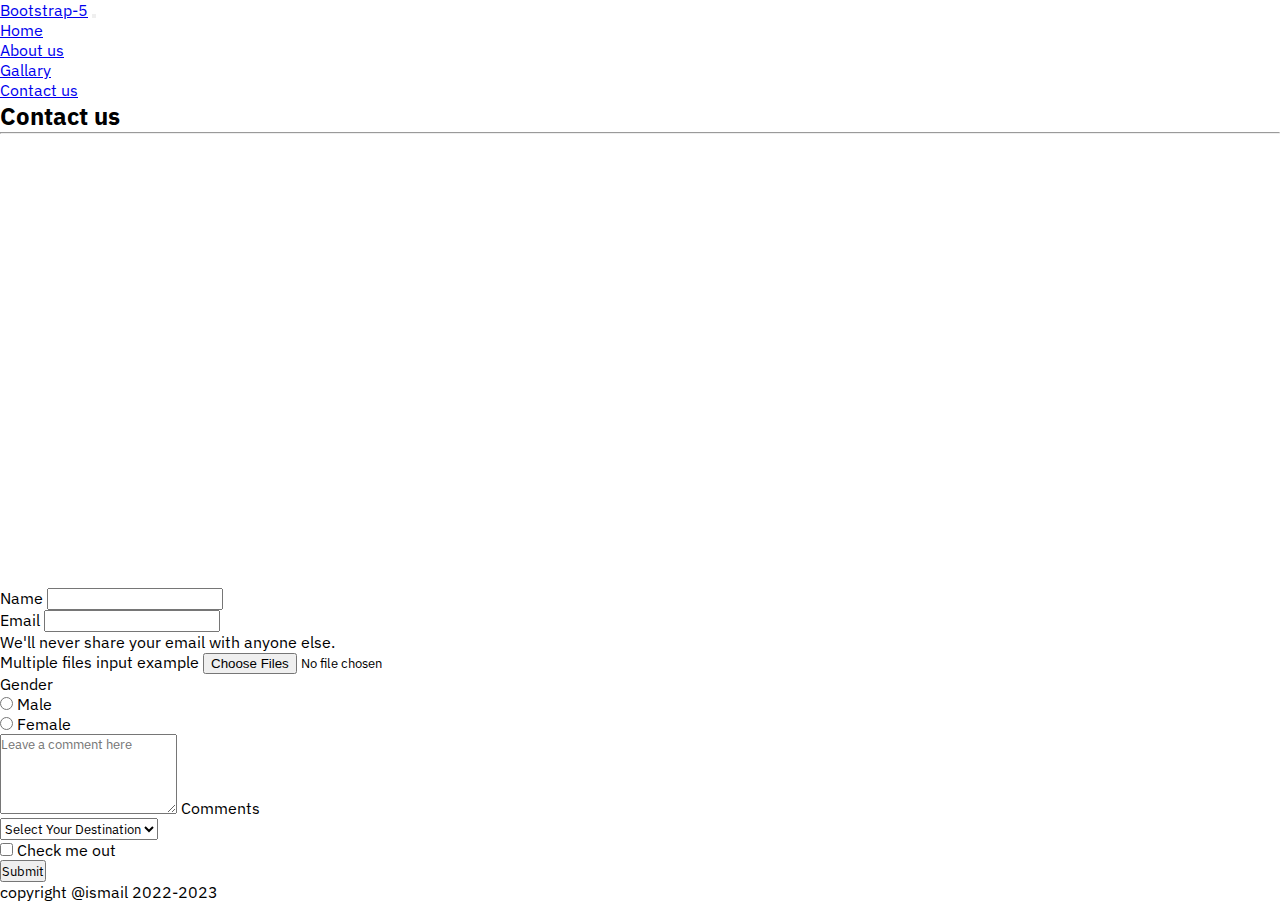
<file: contact.html>
<!DOCTYPE html>
<html>
  <head>
    <meta charset="utf-8">
    <meta http-equiv="X-UA-Compatible" content="IE=edge">
    <title>Awesome Bootstrap-5</title>
    <link rel="stylesheet" type="text/css" href="style.css">
    <link href="https://cdn.jsdelivr.net/npm/bootstrap@5.0.2/dist/css/bootstrap.min.css" rel="stylesheet" integrity="sha384-EVSTQN3/azprG1Anm3QDgpJLIm9Nao0Yz1ztcQTwFspd3yD65VohhpuuCOmLASjC" crossorigin="anonymous">
    <link href="https://fonts.googleapis.com/css2?family=IBM+Plex+Sans:ital,wght@0,100;0,200;0,300;1,100;1,200&family=Raleway:ital,wght@0,300;0,400;0,500;0,700;0,800;1,200;1,300;1,600&display=swap" rel="stylesheet">
    <script src="custom.js" type="text/javascript" charset="utf-8" async defer></script>
  </head>
  <body>
      <div class="min-vh-100 d-flex flex-column justify-content-between">
    <!-- navbar start -->
    <nav class="navbar navbar-expand-lg navbar-light bg-light">
      <div class="container-fluid ml-auto">
        <a class="navbar-brand" href="index.html">Bootstrap-5</a>
        <button class="navbar-toggler" type="button" data-bs-toggle="collapse" data-bs-target="#navbarNavDropdown" aria-controls="navbarNavDropdown" aria-expanded="false" aria-label="Toggle navigation">
        <span class="navbar-toggler-icon"></span>
        </button>
        <div class="collapse navbar-collapse" id="navbarNavDropdown">
          <ul class="navbar-nav ms-auto text-capitalize">             <!-- bootstrap-4 it was ml-auto -->
          <li class="nav-item">
            <a class="nav-link active" aria-current="page" href="index.html">Home</a>
          </li>
          <li class="nav-item">
            <a class="nav-link" href="about.html">About us</a>
          </li>
          <li class="nav-item">
            <a class="nav-link" href="gallery.html">Gallary</a>
          </li>
          <li class="nav-item">
            <a class="nav-link" href="contact.html">Contact us</a>
          </li>
        </ul>
      </div>
    </div>
  </nav>
  <!-- navbar end -->
  <!-- contact section start -->
  <section class="my-4">    
    <div class="text-center">
      <h2>Contact us</h2>
      <hr class="w-25 mx-auto">
    </div>
    <div class="container">

   <div class="row">
     <div class="col-md-6 p-4">
       <iframe src="https://www.google.com/maps/embed?pb=!1m18!1m12!1m3!1d3649.029511243926!2d90.24750331445779!3d23.85308579076386!2m3!1f0!2f0!3f0!3m2!1i1024!2i768!4f13.1!3m3!1m2!1s0x3755ebd96f0da297%3A0x12ea6612018702ea!2sBadda%20Bhatpara%20Rd%2C%20Savar%20Union!5e0!3m2!1sen!2sbd!4v1654330893082!5m2!1sen!2sbd" width="500" height="450" style="border:0;" allowfullscreen="" loading="lazy" referrerpolicy="no-referrer-when-downgrade"></iframe>
     </div>


      <div class="col-md-6 mx-auto">
        <form>
          <div class="mb-3">
            <label for="exampleInputEmail1" class="form-label">Name</label>
            <input type="name" class="form-control" id="exampleInputEmail1" aria-describedby="emailHelp">
          </div>
          <div class="mb-3">
            <label for="exampleInputPassword1" class="form-label">Email</label>
            <input type="email" class="form-control" id="exampleInputPassword1">
            <div id="emailHelp" class="form-text">We'll never share your email with anyone else.</div>
          </div>
          <div class="mb-3">
            <label for="formFileMultiple" class="form-label">Multiple files input example</label>
            <input class="form-control" type="file" id="formFileMultiple" multiple>
          </div>
          <div class="mb-4">
            <label >Gender</label>
            <div class="form-check form-check-inline">
              <input class=" form-check-input" type="radio" name="inlineRadioOptions" id="inlineRadio1" value="option1">
              <label class="form-check-label" for="inlineRadio1">Male</label>
            </div>
            <div class="form-check form-check-inline">
              <input class="form-check-input" type="radio" name="inlineRadioOptions" id="inlineRadio2" value="option2">
              <label class="form-check-label" for="inlineRadio2">Female</label>
            </div>
            <div class="mb-3 form-floating">
              <textarea class="form-control" placeholder="Leave a comment here" id="floatingTextarea2" style="height: 80px"></textarea>
              <label for="floatingTextarea2">Comments</label>
            </div>
          </div>
          <select class="mb-4 form-select" aria-label="Default select example">
            <option selected>Select Your Destination</option>
            <option value="1">Bangladesh</option>
            <option value="2">USA</option>
            <option value="3">Canada</option>
          </select>
          <div class="mb-3 form-check">
            <input type="checkbox" class="form-check-input" id="exampleCheck1">
            <label class="form-check-label" for="exampleCheck1">Check me out</label>
          </div>
          <button type="submit" class="btn btn-primary">Submit</button>
        </form>
      </div>
    </div>
    </div>
  </section>
  <!-- contact section end -->
    <!-- footer part start -->
    <footer class="btn-primary py-2 my-auto">
      <p class="text-center footer-item">copyright @ismail 2022-2023 </p>
    </footer>
</div>
  <!-- footer part end -->
  <script src="https://cdn.jsdelivr.net/npm/@popperjs/core@2.9.2/dist/umd/popper.min.js" integrity="sha384-IQsoLXl5PILFhosVNubq5LC7Qb9DXgDA9i+tQ8Zj3iwWAwPtgFTxbJ8NT4GN1R8p" crossorigin="anonymous"></script>
  <script src="https://cdn.jsdelivr.net/npm/bootstrap@5.0.2/dist/js/bootstrap.min.js" integrity="sha384-cVKIPhGWiC2Al4u+LWgxfKTRIcfu0JTxR+EQDz/bgldoEyl4H0zUF0QKbrJ0EcQF" crossorigin="anonymous"></script>
  <script src="custom.js"></script>
</body>
</html>
</file>
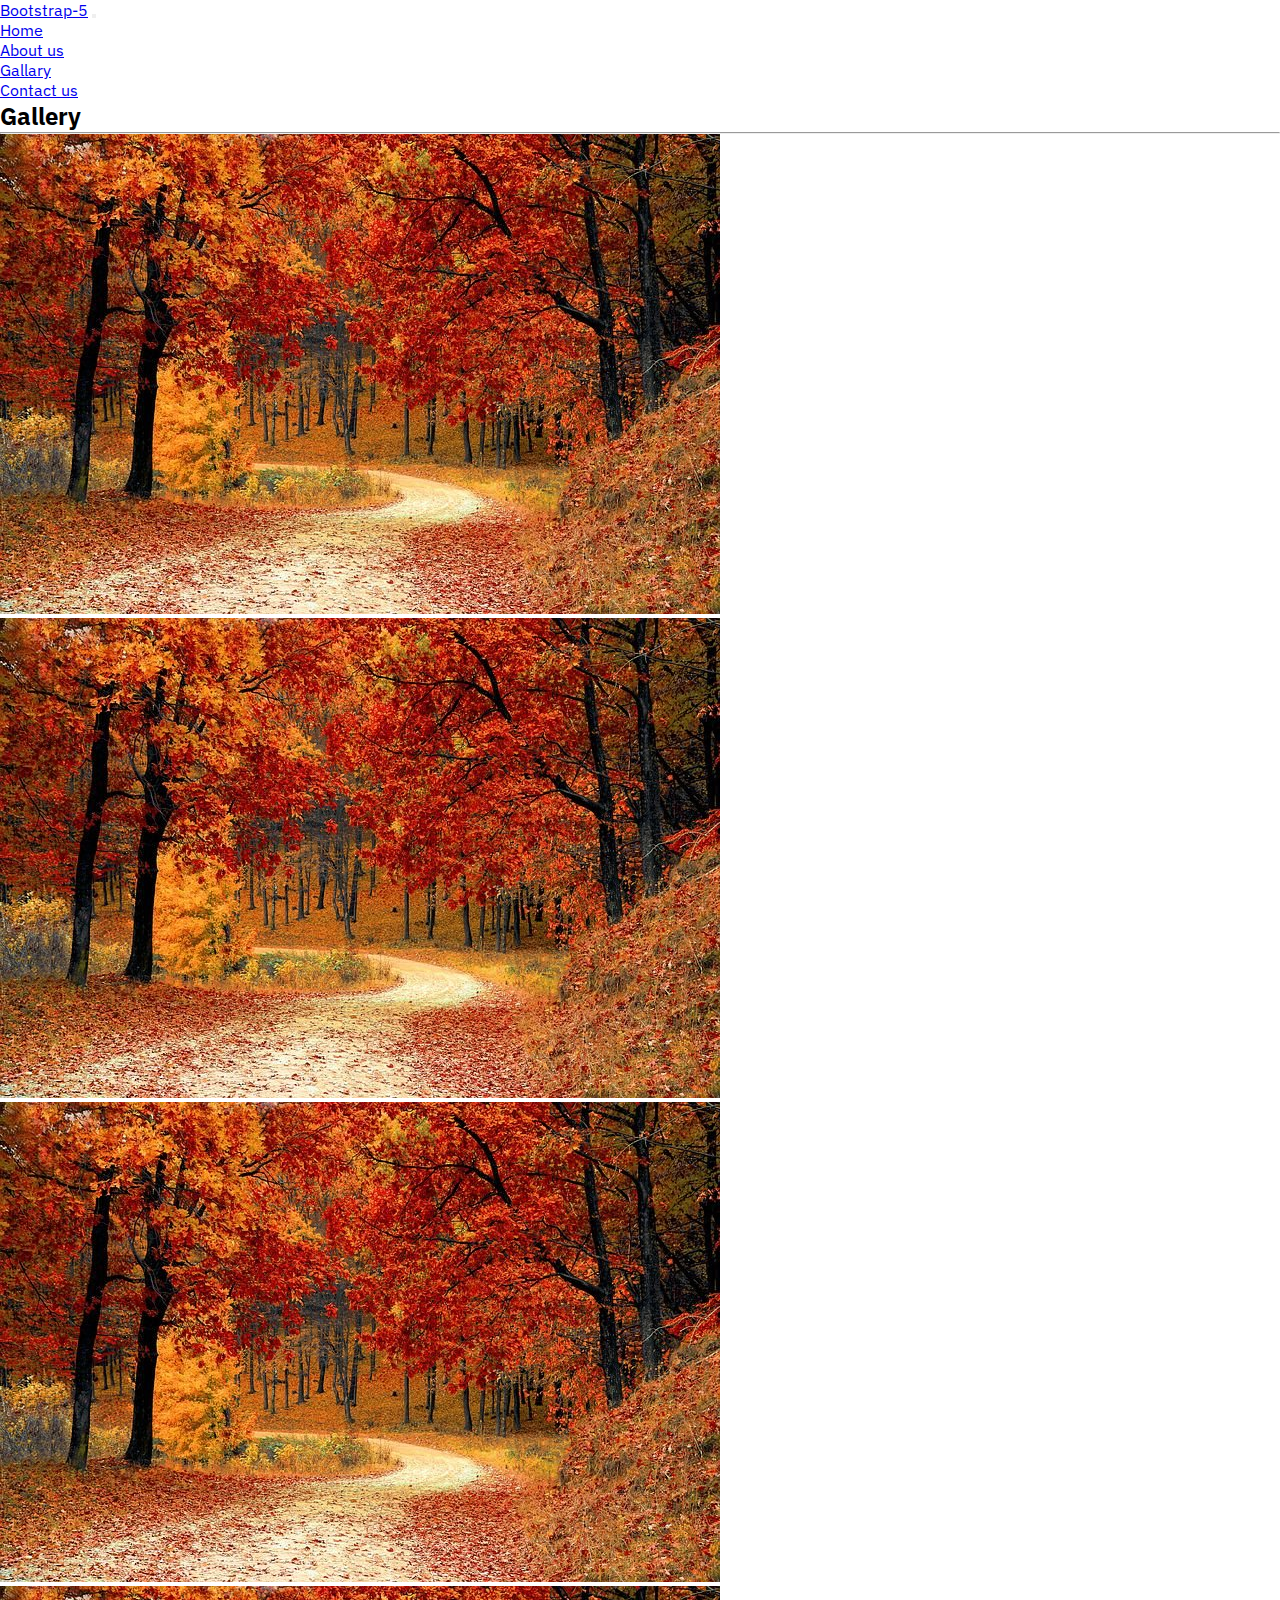
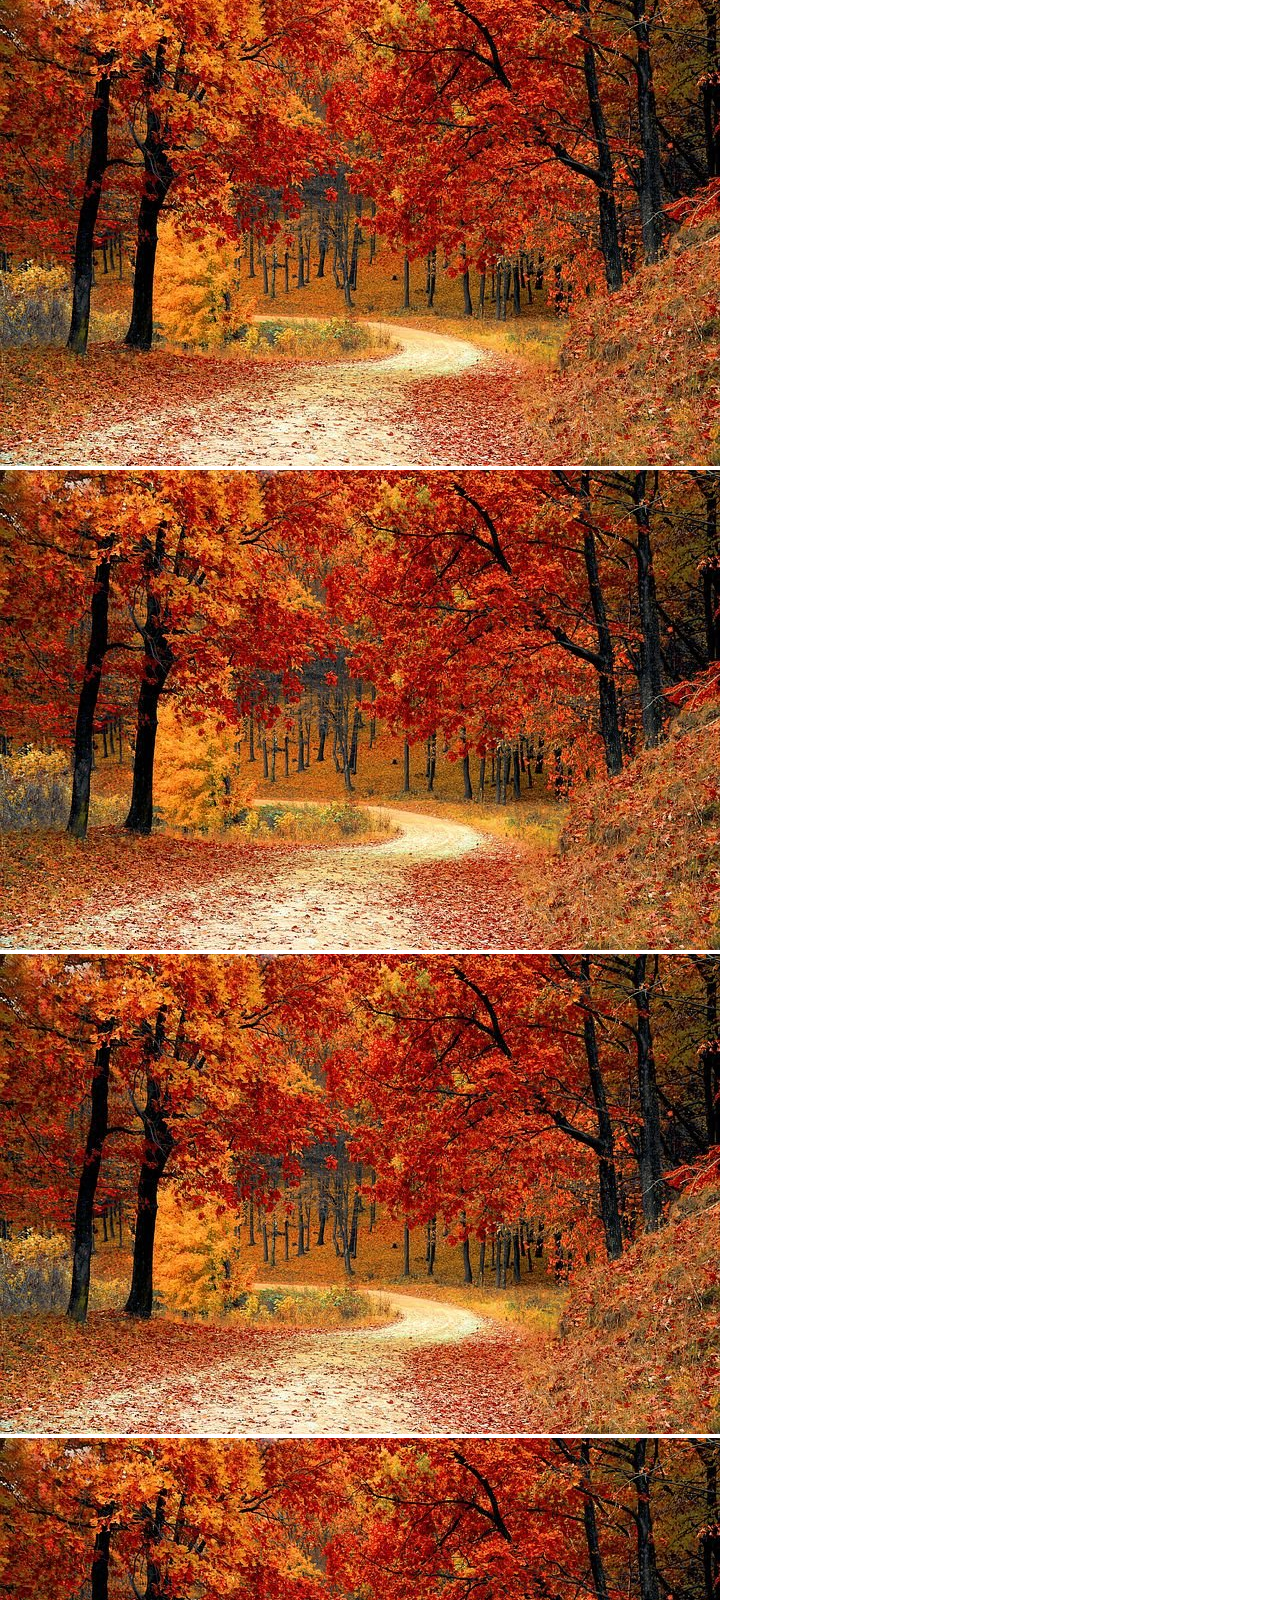
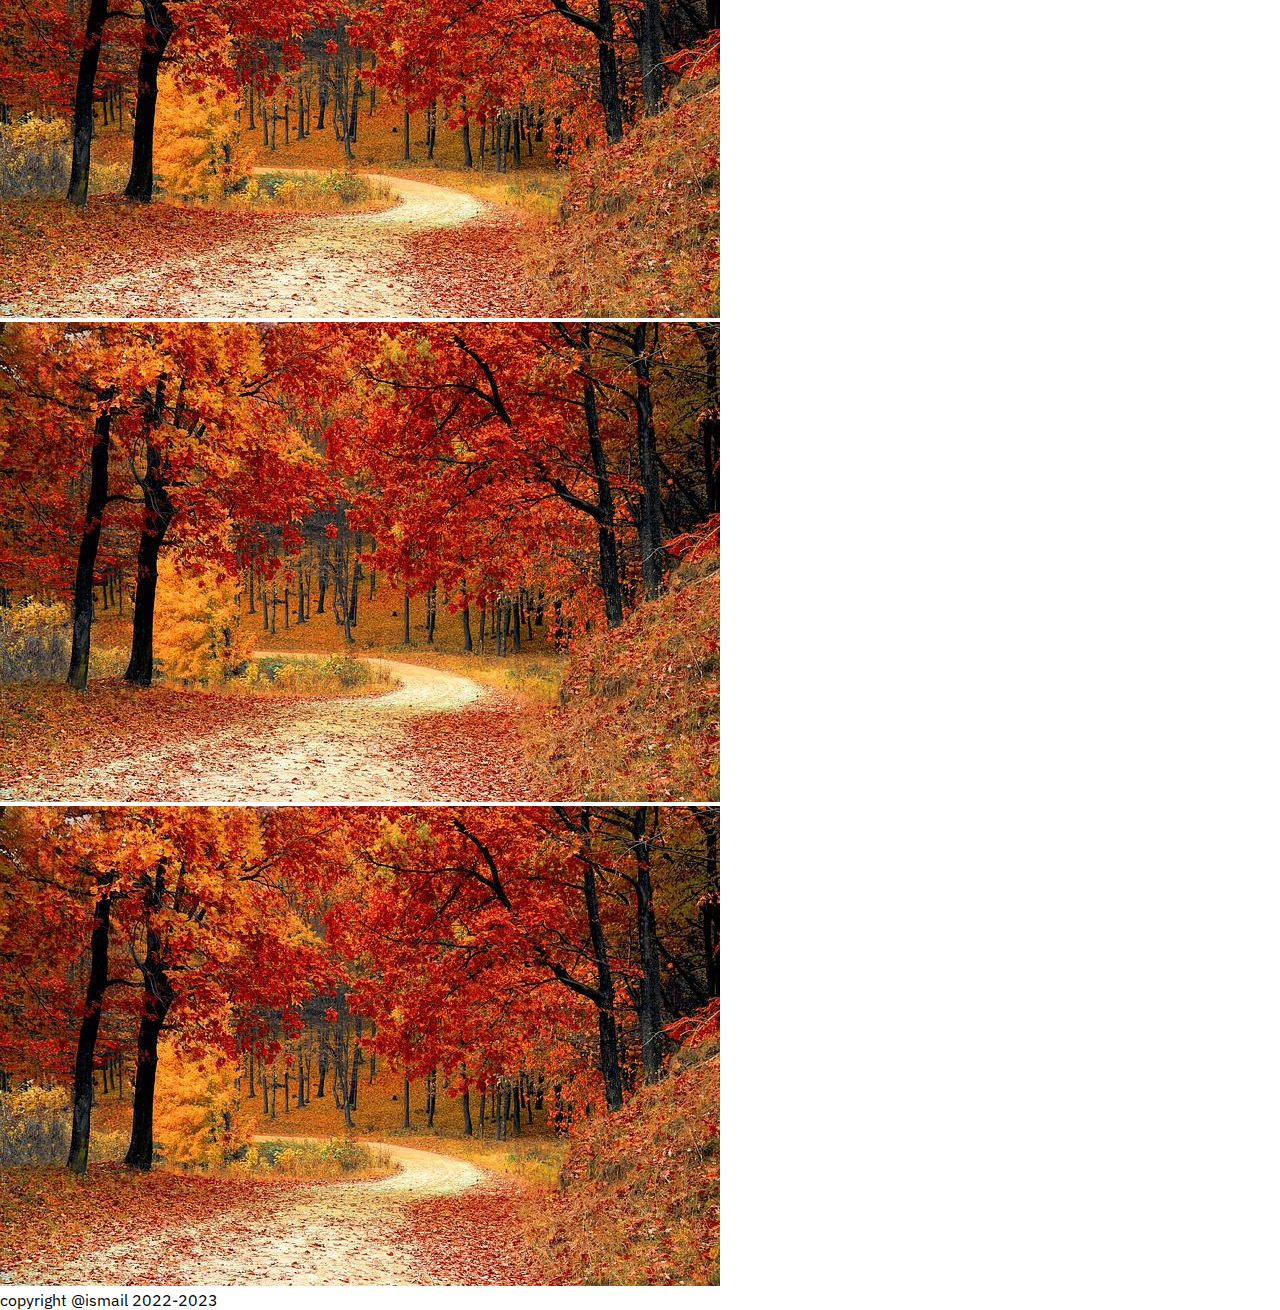
<file: gallery.html>
<!DOCTYPE html>
<html>
  <head>
    <meta charset="utf-8">
    <meta http-equiv="X-UA-Compatible" content="IE=edge">
    <title>Awesome Bootstrap-5</title>
    <link rel="stylesheet" type="text/css" href="style.css">
    <link href="https://cdn.jsdelivr.net/npm/bootstrap@5.0.2/dist/css/bootstrap.min.css" rel="stylesheet" integrity="sha384-EVSTQN3/azprG1Anm3QDgpJLIm9Nao0Yz1ztcQTwFspd3yD65VohhpuuCOmLASjC" crossorigin="anonymous">
    <link href="https://fonts.googleapis.com/css2?family=IBM+Plex+Sans:ital,wght@0,100;0,200;0,300;1,100;1,200&family=Raleway:ital,wght@0,300;0,400;0,500;0,700;0,800;1,200;1,300;1,600&display=swap" rel="stylesheet">
    <script src="custom.js" type="text/javascript" charset="utf-8" async defer></script>
  </head>
  <body>
      <div class="min-vh-100 d-flex flex-column justify-content-between">
    <!-- navbar start -->
    <nav class="navbar navbar-expand-lg navbar-light bg-light">
      <div class="container-fluid ml-auto">
        <a class="navbar-brand" href="index.html">Bootstrap-5</a>
        <button class="navbar-toggler" type="button" data-bs-toggle="collapse" data-bs-target="#navbarNavDropdown" aria-controls="navbarNavDropdown" aria-expanded="false" aria-label="Toggle navigation">
        <span class="navbar-toggler-icon"></span>
        </button>
        <div class="collapse navbar-collapse" id="navbarNavDropdown">
          <ul class="navbar-nav ms-auto text-capitalize">             <!-- bootstrap-4 it was ml-auto -->
          <li class="nav-item">
            <a class="nav-link active" aria-current="page" href="index.html">Home</a>
          </li>
          <li class="nav-item">
            <a class="nav-link" href="about.html">About us</a>
          </li>
          <li class="nav-item">
            <a class="nav-link" href="gallery.html">Gallary</a>
          </li>
          <li class="nav-item">
            <a class="nav-link" href="contact.html">Contact us</a>
          </li>
        </ul>
      </div>
    </div>
  </nav>
  <!-- navbar end -->
  <!-- gallery section start -->
  <section class="my-4">
    <div class="text-center">
      <h2>Gallery</h2>
      <hr class="w-25 mx-auto">
    </div>
    <div class="container">
      <div class="row gy-2">
        <div class="col-md-4 col-10">
          <figure>
            <img src="images/gallery01.jpg" class="img-fluid" alt="gallery01">
          </figure>
        </div>
        <div class="col-md-4 col-10">
          <figure>
            <img src="images/gallery01.jpg" class="img-fluid" alt="gallery01">
          </figure>
        </div>
        <div class="col-md-4 col-10">
          <figure>
            <img src="images/gallery01.jpg" class="img-fluid" alt="gallery01">
          </figure>
        </div>
        <div class="col-md-4 col-10">
          <figure>
            <img src="images/gallery01.jpg" class="img-fluid" alt="gallery01">
          </figure>
        </div>
        <div class="col-md-4 col-10">
          <figure>
            <img src="images/gallery01.jpg" class="img-fluid" alt="gallery01">
          </figure>
        </div>
        <div class="col-md-4 col-10">
          <figure>
            <img src="images/gallery01.jpg" class="img-fluid" alt="gallery01">
          </figure>
        </div>
        <div class="col-md-4 col-10">
          <figure>
            <img src="images/gallery01.jpg" class="img-fluid" alt="gallery01">
          </figure>
        </div>
        <div class="col-md-4 col-10">
          <figure>
            <img src="images/gallery01.jpg" class="img-fluid" alt="gallery01">
          </figure>
        </div>
        <div class="col-md-4 col-10">
          <figure>
            <img src="images/gallery01.jpg" class="img-fluid" alt="gallery01">
          </figure>
        </div>
      </div>
    </div>
  </section>
  <!-- gallery section end -->
   <!-- about section end -->
     <!-- footer part start -->
    <footer class="btn-primary py-2">
      <p class="text-center footer-item">copyright @ismail 2022-2023 </p>
    </footer>
</div>
  <!-- footer part end -->
    <script src="https://cdn.jsdelivr.net/npm/@popperjs/core@2.9.2/dist/umd/popper.min.js" integrity="sha384-IQsoLXl5PILFhosVNubq5LC7Qb9DXgDA9i+tQ8Zj3iwWAwPtgFTxbJ8NT4GN1R8p" crossorigin="anonymous"></script>
  <script src="https://cdn.jsdelivr.net/npm/bootstrap@5.0.2/dist/js/bootstrap.min.js" integrity="sha384-cVKIPhGWiC2Al4u+LWgxfKTRIcfu0JTxR+EQDz/bgldoEyl4H0zUF0QKbrJ0EcQF" crossorigin="anonymous"></script>
  <script src="custom.js"></script>
</body>
</html>
</file>
<file: style.css>
*{
	margin: 0;
	padding: 0;
	box-sizing: border-box;
	font-family: 'IBM Plex Sans', sans-serif;
}

.carousel-item img{
	width: 100%;
	height: 90vh;
}

.about_section img{
	width: 100%;
	height: 300px;
}

.service-item img{
	width: 100%;
	height: 100%;
}
.footer-item{
	margin-bottom: 0rem;
}


// X-Small devices (portrait phones, less than 576px)
// No media query for `xs` since this is the default in Bootstrap

// Small devices (landscape phones, 576px and up)
@media (min-width: 576px) { ... }

// Medium devices (tablets, 768px and up)
@media (min-width: 768px) { ... }

// Large devices (desktops, 992px and up)
@media (min-width: 992px) { ... }

// X-Large devices (large desktops, 1200px and up)
@media (min-width: 1200px) { ... }

// XX-Large devices (larger desktops, 1400px and up)
@media (min-width: 1400px) { ... }
</file>
